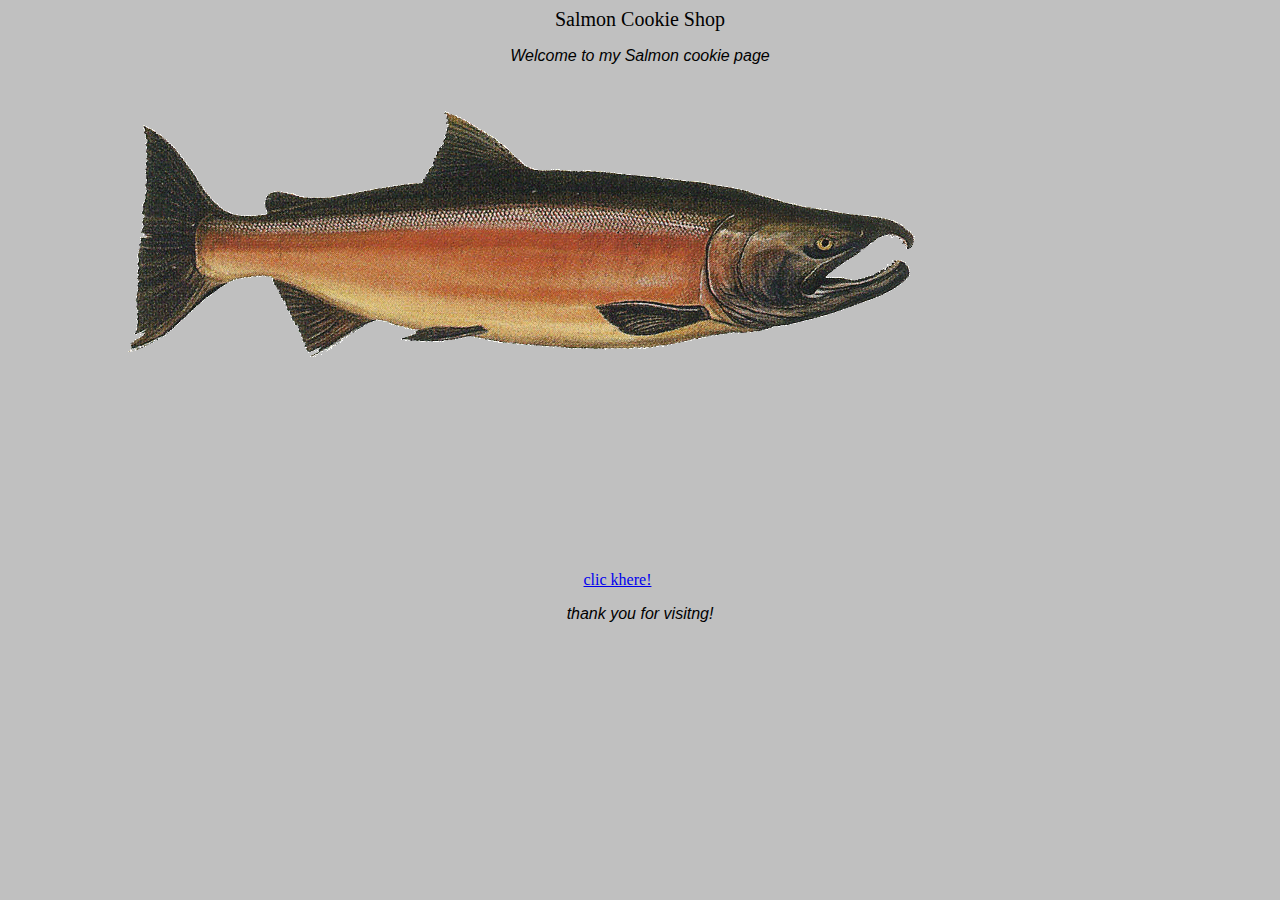
<file: index.html>
<!Doctype html>
<html>
    <head>
        <title>Full Cookie</title>
      <link rel="stylesheet" href="styleone.css">  
    </head>
    <body>
        <header>
            Salmon Cookie Shop
        </header>
        <main>
<section>
   <p> Welcome to my Salmon cookie page</p>
   <img src="imgs/salmon.png" alt ="salmon cookie">
   <a href="sales.html">clic khere!</a>
</section>
        </main>
<footer>
<p>thank you for visitng!</p>
</footer>
    </body>
    
</html>
</file>
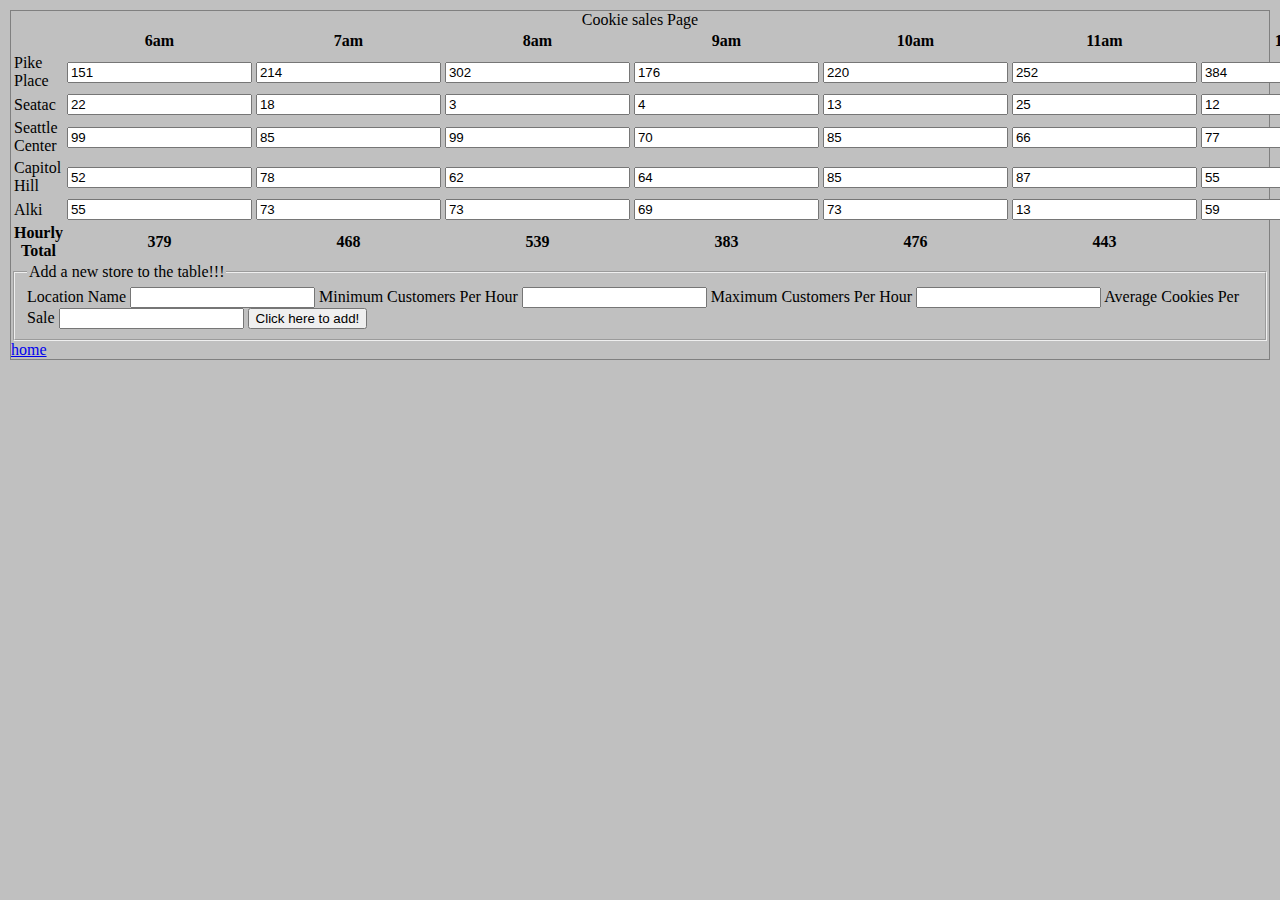
<file: sales.html>
<!DOCTYPE html>
<html>
  <head>
    <title>Sales Page</title>
    <link rel="stylesheet" href="style.css" />
  </head>

  <body>

    <header>
      Cookie sales Page
    </header>

    <main>

      <section>
        <form id="sales-data">
        <table id="salestable">
          <thead></thead>
          <tbody></tbody>
          <tfoot></tfoot>
        </table>
        </form>
      </section>

      <section>
			<form id="add-location">
				<fieldset>
					<legend>Add a new store to the table!!!</legend>
			
					<label for="locName">
             Location Name
					  <input name="locName" type="text"></input>
		      </label>
					<label for="min">
              Minimum Customers Per Hour
					  <input name="min" type="number"></input>
		      </label>
					<label for="max">
              Maximum Customers Per Hour
	          <input name="max" type="number"></input>
          </label>
			
					<label for="avg">
              Average Cookies Per Sale
					  <input name="avg" type="text"></input>
          </label>
					<button type="submit">Click here to add!</button>
				</fieldset>
			</form>
      </section>

    </main>

    <footer>
        <a href="index.html" alt="salmon pic">home</a>
    </footer>

    <script src="app.js"></script>

  </body>

</html>
</file>
<file: styleone.css>
body{
   background-color: silver;
}
header{
    text-align: center;
    font-size: 20px;
    font-style: normal;
}
P{
 text-align: center;
 font-style: italic;
 font-family: sans-serif;
 
}
img{
    margin:20px;
    border: 30px none black;
    padding: 100px;
    position: relative;
    top:-90px;

}
a{

    display: block;
    width: 113px;
    margin: auto;

}
</file>
<file: style.css>
body{
    background: silver;
    margin:10px;
    border: 1px solid grey;
}
header {
    
    text-align: center;
    font-weight: 100;
}
</file>
